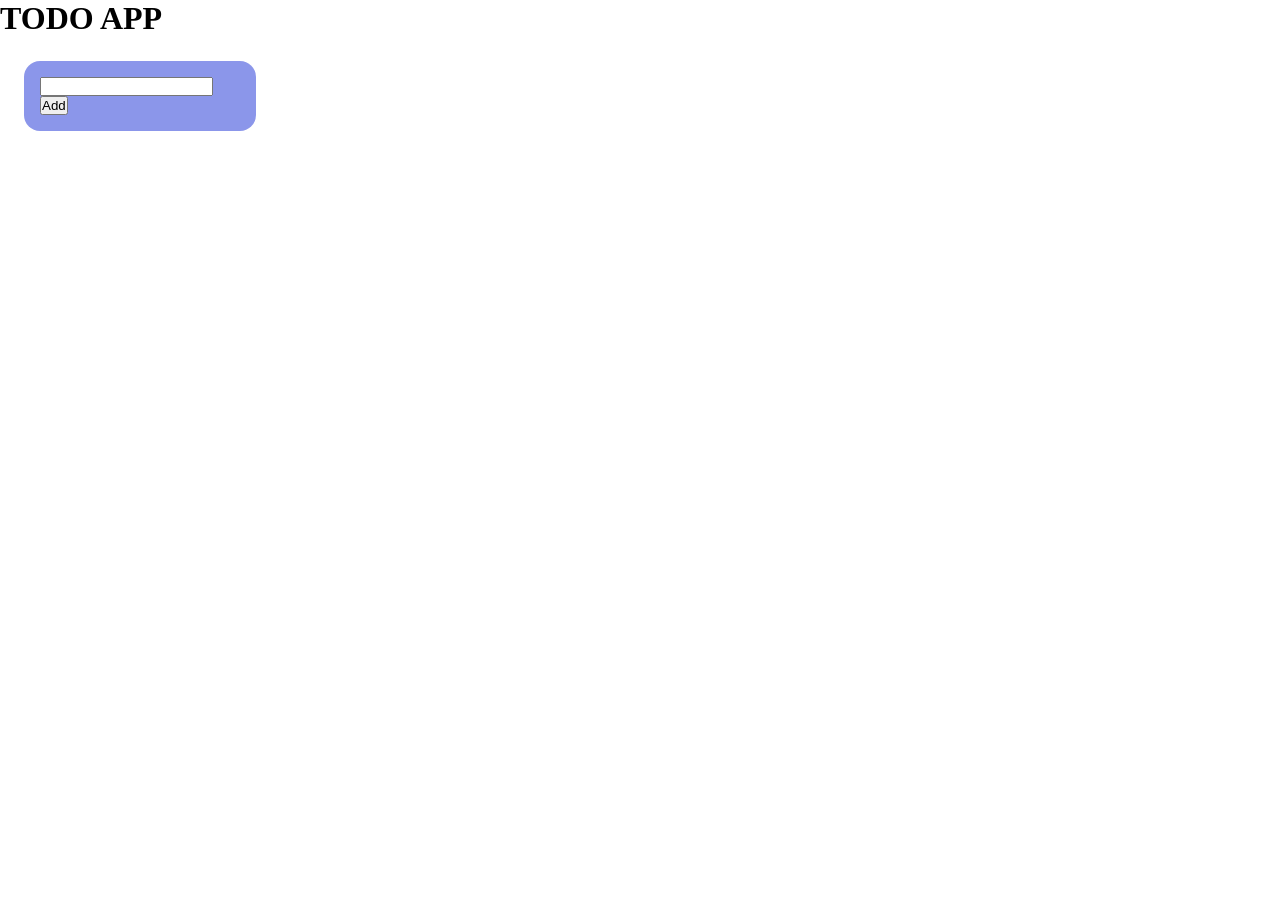
<file: advan_todo_app/index.html>
<!DOCTYPE html>
<html lang="en">

<head>
    <meta charset="UTF-8">
    <meta name="viewport" content="width=device-width, initial-scale=1.0">
    <title>TODO APP</title>
    <link rel="stylesheet" href="style.css">
</head>

<body>
    <h1>TODO APP</h1>
    <div class="main">
        <input type="text">
        <button id="btn">Add</button>
        
    </div>
    <div id="container"></div>
</body>
<script src="app.js"></script>

</html>
</file>
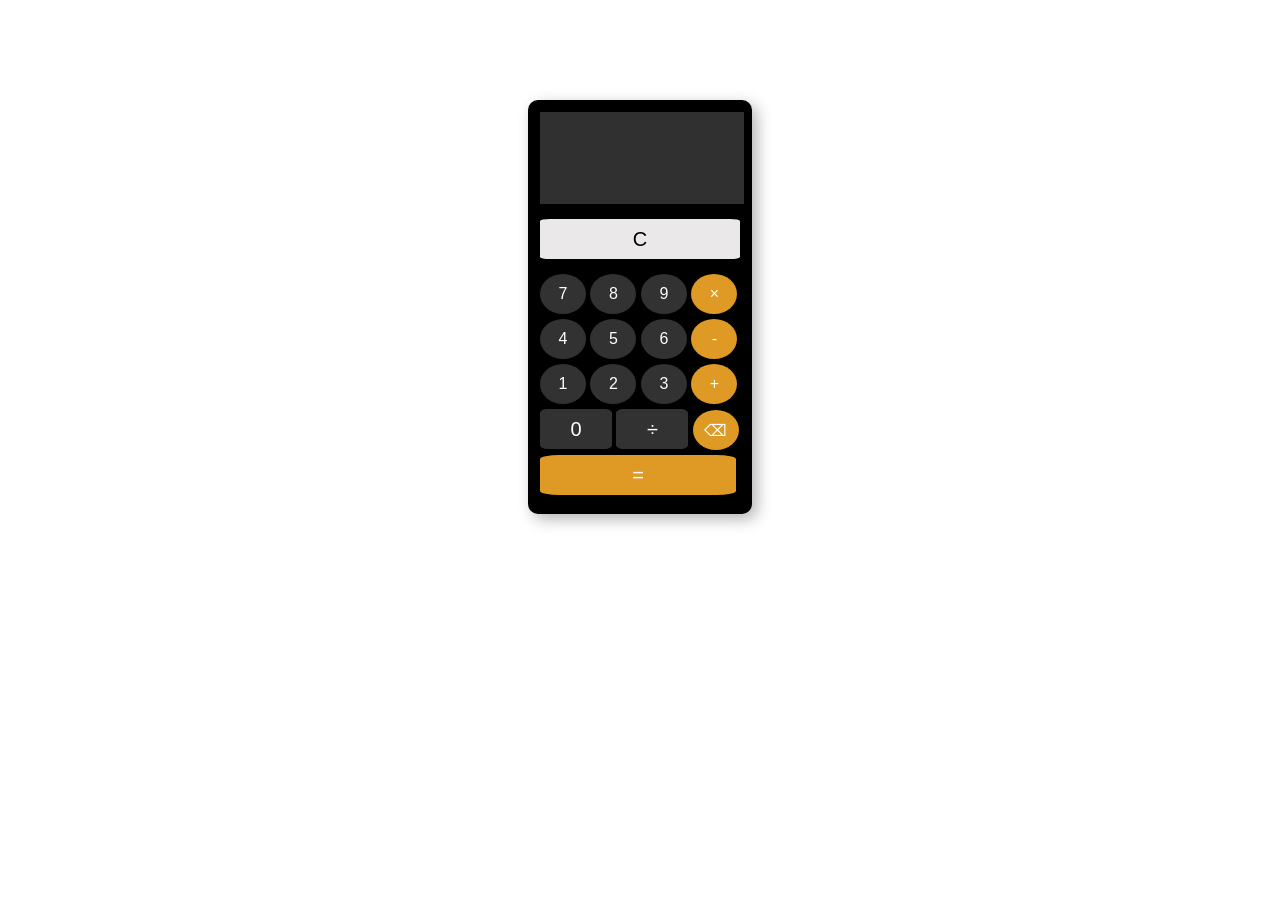
<file: Calculator/index.html>
<!DOCTYPE html>
<html lang="en">
  <head>
    <meta charset="UTF-8" />
    <meta name="viewport" content="width=device-width, initial-scale=1.0" />
    <title>Saylani</title>
    <link rel="stylesheet" href="style.css" />
  </head>
  <body>
    <div class="container">
      <div>
        <input id="input" type="text" />
      </div>
      <div>
        <button class="clearNum" onclick="clearAll()">C</button>
      </div>
      <div class="mainBtn">
        <div>
          <button class="num" onclick="inputNumber('7')">7</button>
          <button class="num" onclick="inputNumber('8')">8</button>
          <button class="num" onclick="inputNumber('9')">9</button>
          <button class="numCol" onclick="inputNumber('*')">×</button>
        </div>
        <div>
          <button class="num" onclick="inputNumber('4')">4</button>
          <button class="num" onclick="inputNumber('5')">5</button>
          <button class="num" onclick="inputNumber('6')">6</button>
          <button class="numCol" onclick="inputNumber('-')">-</button>
        </div>
        <div>
          <button class="num" onclick="inputNumber('1')">1</button>
          <button class="num" onclick="inputNumber('2')">2</button>
          <button class="num" onclick="inputNumber('3')">3</button>
          <button class="numCol" onclick="inputNumber('+')">+</button>
        </div>
        <div>
          <button class="num1" onclick="inputNumber('0')">0</button>
          <button class="num1" onclick="inputNumber('/')">÷</button>
          <button class="numCol" onclick="backspase()">⌫</button>
        </div>
        <div>
          <button class="num3" onclick="calculate()">=</button>
        </div>
      </div>
    </div>
  </body>
  <script src="app.js"></script>
</html>
</file>
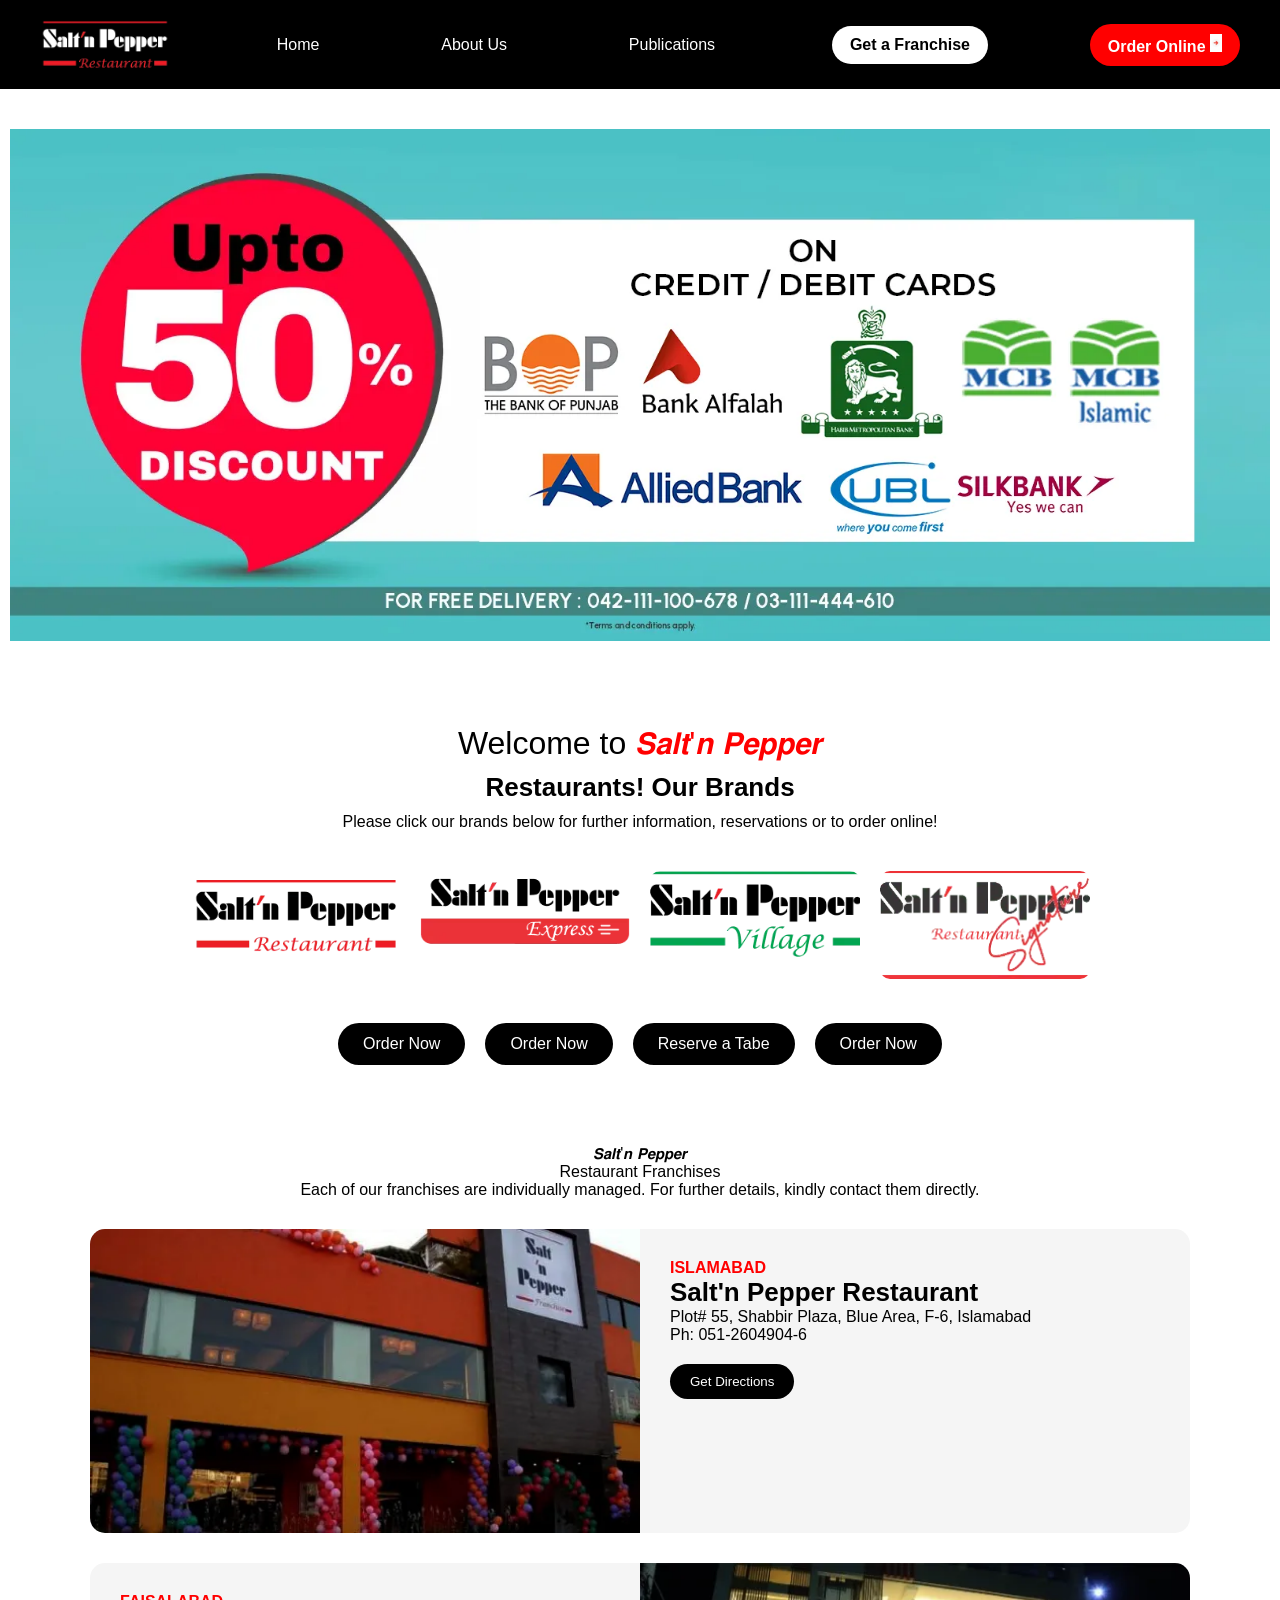
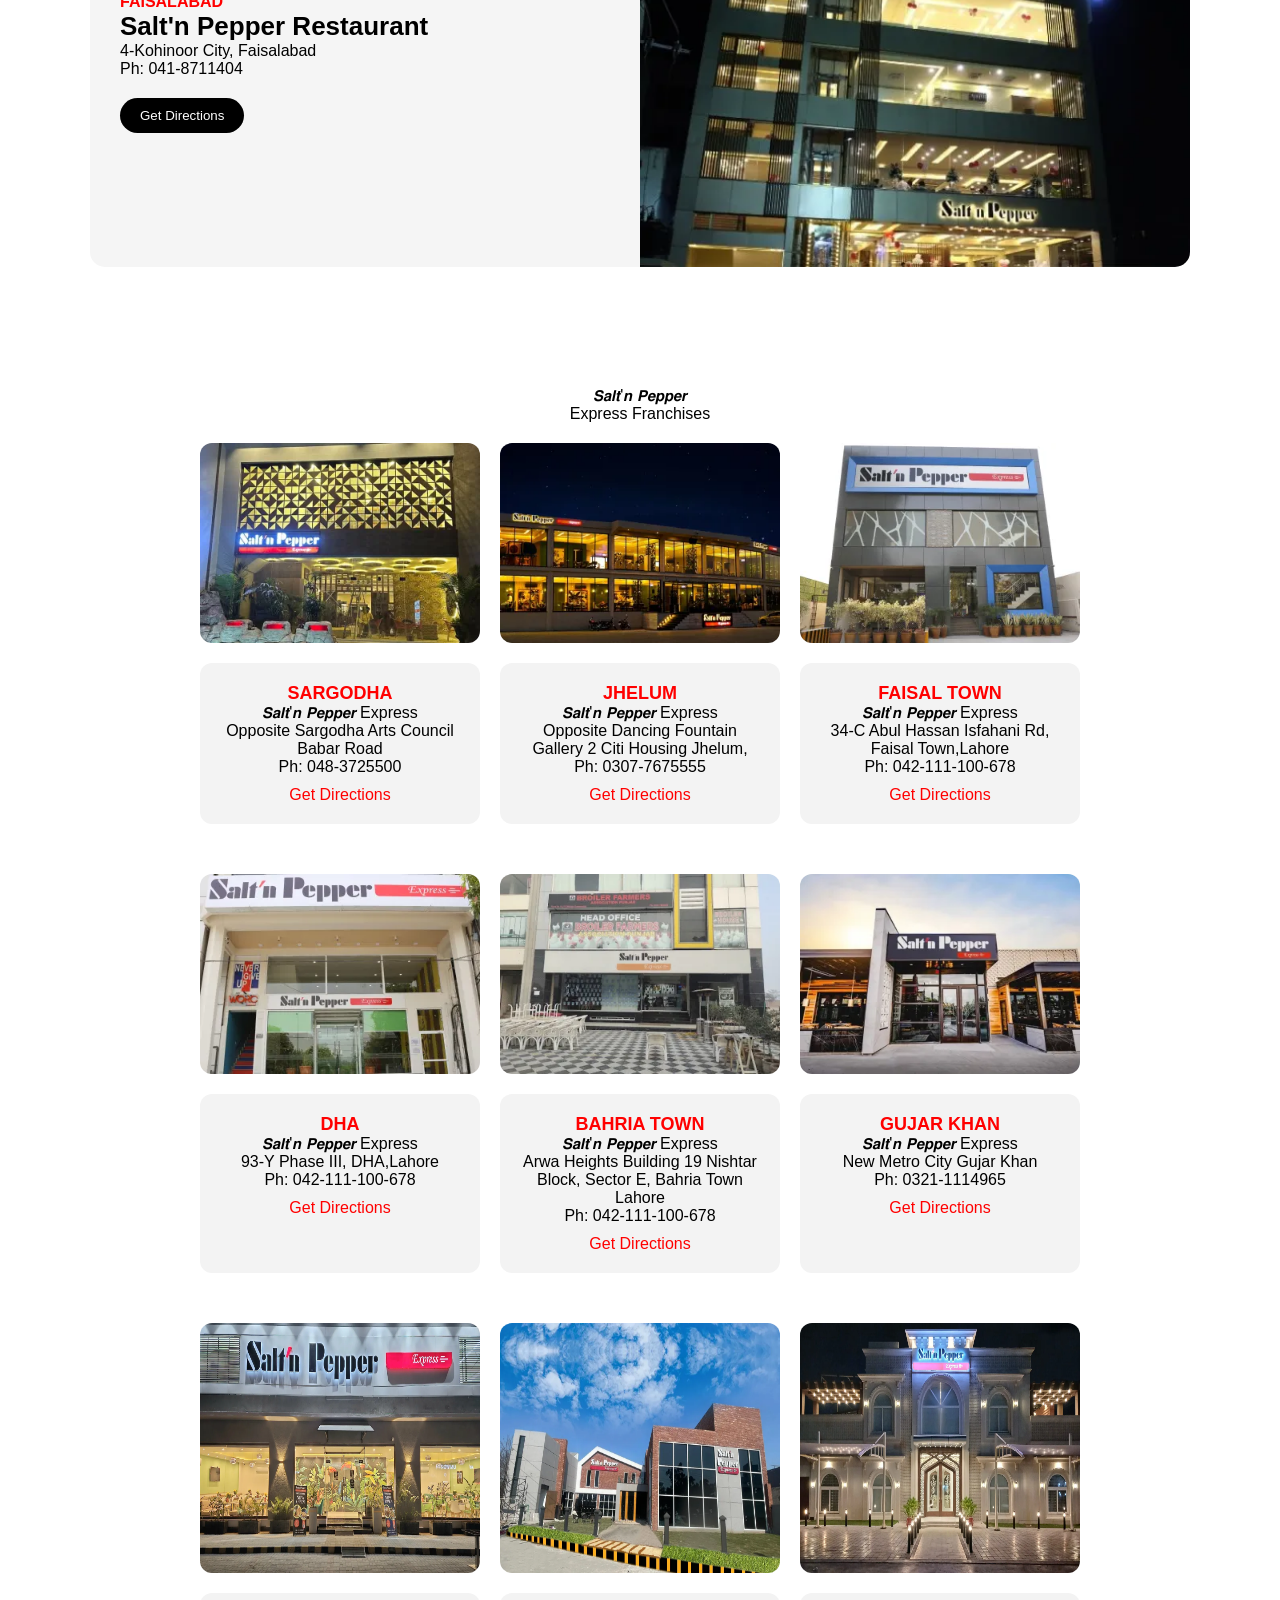
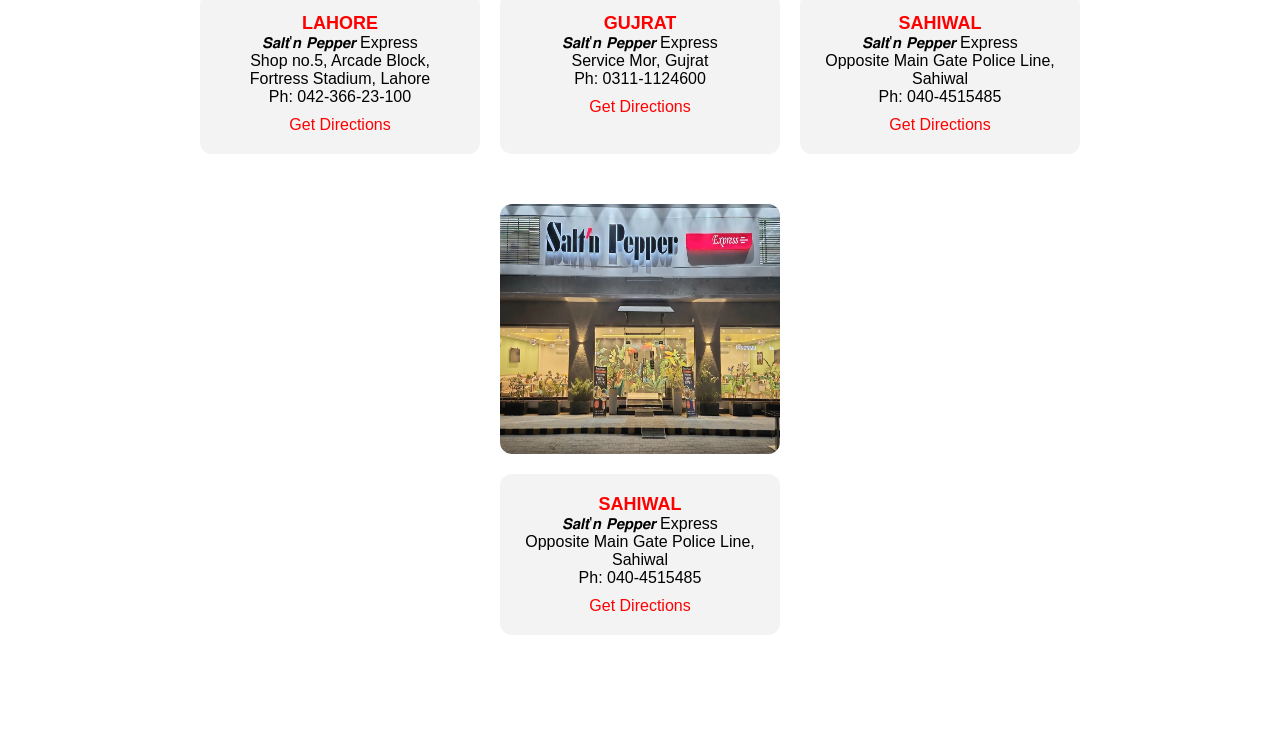
<file: practice_version/index.html>
<!DOCTYPE html>
<html lang="en">
  <head>
    <meta charset="UTF-8" />
    <meta name="viewport" content="width=device-width, initial-scale=1.0" />
    <title>Snp Main</title>
    <link rel="stylesheet" href="style1.css" />
    <!-- <link rel="stylesheet" href="index.css" /> -->
  </head>
  <body>
    <!-- <div class="head"> -->
      <div class="sidha">
          <img class="saltImg" src="images/salt.webp" alt="" />
          <span class="bt">Home</span>
          <span class="bt">About Us</span>
          <span class="bt">Publications</span>
          <span class="btn1">Get a Franchise</span>
          <span class="btn2"
            >Order Online <img class="img1" src="images/arrow.png" alt=""
          /></span>
        </div>
      <!-- </div> -->
      <div class="container1">
        <img class="mainImg" src="images/bigImg.webp" alt="" />
      </div>
      <div class="container1">
        <p class="pera1">
          Welcome to <span class="inPera">𝙎𝙖𝙡𝙩'𝙣 𝙋𝙚𝙥𝙥𝙚𝙧</span>
        </p>
        <p class="pera2">Restaurants! Our Brands</p>
        <p class="pera3">
          Please click our brands below for further information, reservations or
          to order online!
        </p>
        <div class="images">
          <div class="imgL1">
            <img class="inImg1" src="images/img1.webp" alt="" />
          </div>
          <div class="imgL2">
            <img class="inImg2" src="images/img2.webp" alt="" />
          </div>
          <div class="imgL3">
            <img class="inImg3" src="images/img3.webp" alt="" />
          </div>
          <div class="imgL4">
            <img class="inImg4" src="images/img4.webp" alt="" />
          </div>
        </div>
        <div class="btns">
          <span class="btn">Order Now</span>
          <span class="btn">Order Now</span>
          <span class="btn">Reserve a Tabe</span>
          <span class="btn">Order Now</span>
        </div>
      </div>
      <div class="container2">
        <p class="pera4">𝙎𝙖𝙡𝙩'𝙣 𝙋𝙚𝙥𝙥𝙚𝙧</p>
        <p class="pera5">Restaurant Franchises</p>
        <p class="pera6">
          Each of our franchises are individually managed. For further details,
          kindly contact them directly.
        </p>
        <!-- 🔹 CARD 1 -->
        <div class="restaurant-card">
          <div class="restaurant-image">
            <img src="images/locatImg1.webp" alt="Salt n Pepper Islamabad" />
          </div>

          <div class="restaurant-info">
            <p class="city">ISLAMABAD</p>
            <h2 class="title">
              <span class="brand">Salt'n Pepper</span>
              <span class="rest">Restaurant</span>
            </h2>
            <p class="address">
              <i class="fa-solid fa-location-dot"></i>
              Plot# 55, Shabbir Plaza, Blue Area, F-6, Islamabad
            </p>
            <p class="phone">
              <i class="fa-solid fa-phone"></i>
              Ph: 051-2604904-6
            </p>
            <button class="direction-btn">
              Get Directions <i class="fa-solid fa-arrow-right"></i>
            </button>
          </div>
        </div>

        <!-- 🔹 CARD 2 -->
        <div class="restaurant-card reverse">
          <div class="restaurant-image">
            <img src="images/location2.webp" alt="Salt n Pepper Faisalabad" />
          </div>

          <div class="restaurant-info">
            <p class="city">FAISALABAD</p>
            <h2 class="title">
              <span class="brand">Salt'n Pepper</span>
              <span class="rest">Restaurant</span>
            </h2>
            <p class="address">
              <i class="fa-solid fa-location-dot"></i>
              4-Kohinoor City, Faisalabad
            </p>
            <p class="phone">
              <i class="fa-solid fa-phone"></i>
              Ph: 041-8711404
            </p>
            <button class="direction-btn">
              Get Directions <i class="fa-solid fa-arrow-right"></i>
            </button>
          </div>
        </div>
      </div>

      <!-- 3 -->
      <div class="container3">
        <p class="head1">𝙎𝙖𝙡𝙩'𝙣 𝙋𝙚𝙥𝙥𝙚𝙧</p>
        <p class="head2">Express Franchises</p>
        <!-- first line -->
        <div class="images1">
          <img class="secLastIcons" src="images/secLast.webp" alt="" />
          <img class="secLastIcons" src="images/secLast1.webp" alt="" />
          <img class="secLastIcons" src="images/secLast2.webp" alt="" />
        </div>

        <div class="peraMin">
          <div class="peraMin1">
            <p class="imgP1">sargodha</p>
            <p class="imgP2">𝙎𝙖𝙡𝙩'𝙣 𝙋𝙚𝙥𝙥𝙚𝙧 Express</p>
            <p class="imgP3">Opposite Sargodha Arts Council Babar Road</p>
            <p class="imgP4">Ph: 048-3725500</p>
            <p class="imgP5">Get Directions</p>
          </div>
          <div class="peraMin1">
            <p class="imgP1">Jhelum</p>
            <p class="imgP2">𝙎𝙖𝙡𝙩'𝙣 𝙋𝙚𝙥𝙥𝙚𝙧 Express</p>
            <p class="imgP3">
              Opposite Dancing Fountain Gallery 2 Citi Housing Jhelum,
            </p>
            <p class="imgP4">Ph: 0307-7675555</p>
            <p class="imgP5">Get Directions</p>
          </div>
          <div class="peraMin1">
            <p class="imgP1">Faisal Town</p>
            <p class="imgP2">𝙎𝙖𝙡𝙩'𝙣 𝙋𝙚𝙥𝙥𝙚𝙧 Express</p>
            <p class="imgP3">
              34-C Abul Hassan Isfahani Rd, Faisal Town,Lahore
            </p>
            <p class="imgP4">Ph: 042-111-100-678</p>
            <p class="imgP5">Get Directions</p>
          </div>
        </div>
        <!-- second line -->
        <div class="images1">
          <img class="secLastIcons" src="images/secLast3.webp" alt="" />
          <img class="secLastIcons" src="images/secLast4.webp" alt="" />
          <img class="secLastIcons" src="images/secLast5.webp" alt="" />
        </div>

        <div class="peraMin">
          <div class="peraMin1">
            <p class="imgP1">DHA</p>
            <p class="imgP2">𝙎𝙖𝙡𝙩'𝙣 𝙋𝙚𝙥𝙥𝙚𝙧 Express</p>
            <p class="imgP3">93-Y Phase III, DHA,Lahore</p>
            <p class="imgP4">Ph: 042-111-100-678</p>
            <p class="imgP5">Get Directions</p>
          </div>
          <div class="peraMin1">
            <p class="imgP1">Bahria Town</p>
            <p class="imgP2">𝙎𝙖𝙡𝙩'𝙣 𝙋𝙚𝙥𝙥𝙚𝙧 Express</p>
            <p class="imgP3">
              Arwa Heights Building 19 Nishtar Block, Sector E, Bahria Town
              Lahore
            </p>
            <p class="imgP4">Ph: 042-111-100-678</p>
            <p class="imgP5">Get Directions</p>
          </div>
          <div class="peraMin1">
            <p class="imgP1">Gujar Khan</p>
            <p class="imgP2">𝙎𝙖𝙡𝙩'𝙣 𝙋𝙚𝙥𝙥𝙚𝙧 Express</p>
            <p class="imgP3">New Metro City Gujar Khan</p>
            <p class="imgP4">Ph: 0321-1114965</p>
            <p class="imgP5">Get Directions</p>
          </div>
        </div>
        <!-- third line -->
        <div class="images1">
          <img
            class="secLastIcons"
            width="350px"
            height="250px"
            src="images/secLast6.webp"
            alt=""
          />
          <img
            class="secLastIcons"
            width="350px"
            height="250px"
            src="images/secLast7.webp"
            alt=""
          />
          <img
            class="secLastIcons"
            width="350px"
            height="250px"
            src="images/secLast8.webp"
            alt=""
          />
        </div>

        <div class="peraMin">
          <div class="peraMin1">
            <p class="imgP1">Lahore</p>
            <p class="imgP2">𝙎𝙖𝙡𝙩'𝙣 𝙋𝙚𝙥𝙥𝙚𝙧 Express</p>
            <p class="imgP3">
              Shop no.5, Arcade Block, Fortress Stadium, Lahore
            </p>
            <p class="imgP4">Ph: 042-366-23-100</p>
            <p class="imgP5">Get Directions</p>
          </div>
          <div class="peraMin1">
            <p class="imgP1">Gujrat</p>
            <p class="imgP2">𝙎𝙖𝙡𝙩'𝙣 𝙋𝙚𝙥𝙥𝙚𝙧 Express</p>
            <p class="imgP3">Service Mor, Gujrat</p>
            <p class="imgP4">Ph: 0311-1124600</p>
            <p class="imgP5">Get Directions</p>
          </div>
          <div class="peraMin1">
            <p class="imgP1">Sahiwal</p>
            <p class="imgP2">𝙎𝙖𝙡𝙩'𝙣 𝙋𝙚𝙥𝙥𝙚𝙧 Express</p>
            <p class="imgP3">Opposite Main Gate Police Line, Sahiwal</p>
            <p class="imgP4">Ph: 040-4515485</p>
            <p class="imgP5">Get Directions</p>
          </div>
        </div>
        <!-- forth line -->
      <div class="images2">
        <div class="images1">  
        <img
            class="secLastIcons"
            width="350px"
            height="250px"
            src="images/secLast6.webp"
            alt=""
          />
          </div>
        <div class="peraMin">
          <div class="peraMin1">
            <p class="imgP1">Sahiwal</p>
            <p class="imgP2">𝙎𝙖𝙡𝙩'𝙣 𝙋𝙚𝙥𝙥𝙚𝙧 Express</p>
            <p class="imgP3">Opposite Main Gate Police Line, Sahiwal</p>
            <p class="imgP4">Ph: 040-4515485</p>
            <p class="imgP5">Get Directions</p>
          </div>
        </div>
      </div>
    </div>
  </body>
</html>
</file>
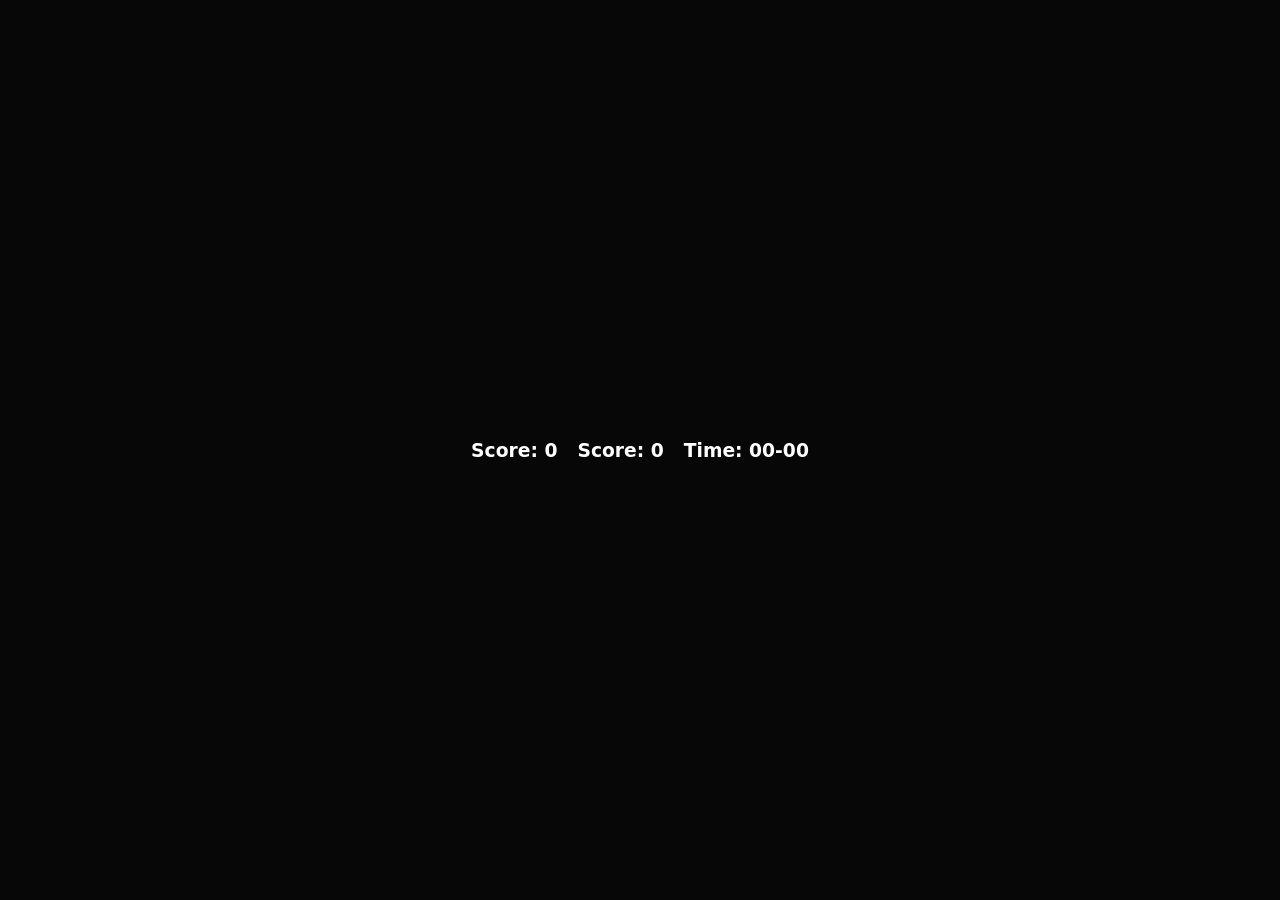
<file: snake/index.html>
<!DOCTYPE html>
<html lang="en">

<head>
    <meta charset="UTF-8">
    <meta name="viewport" content="width=device-width, initial-scale=1.0">
    <title>Snake Game</title>
    <link rel="stylesheet" href="style.css">
</head>

<body>
    <main>
        <section class="infos">
            <div id="info">
                <h3>Score:
                    <span id="high-score">0</span>
                </h3>
            </div>
            <div id="info">
                <h3>Score:
                    <span id="score">0</span>
                </h3>
            </div>
            <div id="info">
                <h3>Time:
                    <span id="time">00-00</span>
                </h3>
            </div>
        </section>
    </main>
</body>

</html>
</file>
<file: advan_todo_app/style.css>
*{
    margin: 0;
    padding: 0;
}


:root{
    /* colors */
    --background--primery: #2136d685;
    --text--primery: #fff;
    
    /* width */
    --space--width: clamp(100px, 200px, 300px);
    
    /* spaces */
    --space--l: clamp(1rem, 1.2vw, 2rem);
    --space--xl: clamp(1.2rem, 1.5rem, 3rem);
}


.main{
    background-color: var(--background--primery);
    color: var(--text--primery);
    margin: var(--space--xl);
    padding: var(--space--l);
    width: var(--space--width);
    border-radius: var(--space--l);
}


#container{
    display: flex;
    flex-wrap: wrap;
}

ul{
    background-color: var(--background--primery);
    margin: var(--space--xl);
    padding: var(--space--xl);
    width: var(--space--width);
    border-radius: var(--space--l);
    list-style: none;
}
</file>
<file: Calculator/style.css>
.container{
    display: relative;
    width: 200px;
    height: 390px;
    margin: auto;
    margin-top: 100px;
    padding: 10px;
    border: 2px solid black;
    border-radius: 10px;
    box-shadow: 5px 5px 15px rgba(0,0,0,0.3);
    font-family: Arial, sans-serif;
    background-color: #000000;
}


#input{
    display: flex;
    width: 100%;
    height: 90px;
    border: none;
    text-align: right;
    align-items: flex-end;
    font-size: 24px;
    background-color: #303030;
    color: #ffffff;
}

.mainBtn{
    margin-top: 10px;
}

.clearNum{
    width: 100%;
    height: 40px;
    margin-top: 15px;
    font-size: 20px;
    background-color: #eae8e8;
    color: rgb(0, 0, 0);
    border: none;
    border-radius: 5%;
    cursor: pointer;
}

.num{
    width: 23%;
    height: 40px;
    margin-top: 5px;
    font-size: 16px;
    background-color: #323232;
    color: white;
    border: none;
    border-radius: 100%;
    cursor: pointer;
}

.numCol{
    width: 23%;
    height: 40px;
    margin-top: 5px;
    font-size: 16px;
    background-color: #de9a24;
    color: white;
    border: none;
    border-radius: 100%;
    cursor: pointer;
}

.num1{
    width: 36%;
    height: 40px;
    margin-top: 5px;
    font-size: 16px;
    background-color: #323232;
    color: white;
    border: none;
    border-radius: 10%;
    cursor: pointer;
}

.num1{
    width: 36%;
    height: 40px;
    margin-top: 5px;
    font-size: 20px;
    background-color: #323232;
    color: white;
    border: none;
    border-radius: 10%;
    cursor: pointer;
}

.num3{
    width: 98%;
    height: 40px;
    margin-top: 5px;
    font-size: 20px;
    background-color: #de9a24;
    color: white;
    border: none;
    border-radius: 10%;
    cursor: pointer;
}
</file>
<file: practice_version/style1.css>
/* ---- RESET ---- */
*{
  margin:0;
  padding:0;
  box-sizing:border-box;
  font-family:Arial, sans-serif;
}

body{
  background:#fff;
  overflow-x:hidden;
}

/* ---- NAVBAR ---- */
.sidha{
  display:flex;
  align-items:center;
  justify-content:space-between;
  padding:15px 40px;
  background:#000;
  color:white;
  flex-wrap:wrap;
}

.saltImg{
  width:130px;
}

.bt{
  margin:0 15px;
  cursor:pointer;
}

.btn1{
  background:#fff;
  color:#000;
  padding:10px 18px;
  border-radius:25px;
  margin-left:10px;
  font-weight:bold;
}

.btn2{
  background:red;
  color:#fff;
  padding:10px 18px;
  border-radius:25px;
  margin-left:10px;
  font-weight:bold;
}

.img1{
  width:12px;
}

/* ---- HERO IMAGE ---- */
.mainImg{
  width:100%;
  height:auto;
}

/* ---- BRANDS SECTION ---- */
.container1{
  text-align:center;
  padding:40px 10px;
}

.pera1{
  font-size:32px;
  margin-bottom:10px;
}

.inPera{
  color:red;
}

.pera2{
  font-size:26px;
  font-weight:bold;
}

.pera3{
  font-size:16px;
  margin-top:10px;
}

.images{
  display:flex;
  justify-content:center;
  gap:20px;
  margin:40px auto;
  flex-wrap:wrap;
}

.images img{
  width:210px;
  border-radius:10px;
}

.btns{
  display:flex;
  gap:20px;
  justify-content:center;
  flex-wrap:wrap;
}

.btn{
  background:black;
  color:white;
  padding:12px 25px;
  border-radius:25px;
  cursor:pointer;
}

/* ---- RESTAURANT CARDS ---- */

.container2{
  padding:40px 20px;
  text-align:center;
}

.restaurant-card{
  display:flex;
  background:#f5f5f5;
  margin:30px auto;
  border-radius:15px;
  overflow:hidden;
  max-width:1100px;
}

.restaurant-card.reverse{
  flex-direction:row-reverse;
}

.restaurant-image img{
  width:100%;
  height:100%;
  object-fit:cover;
}

.restaurant-info{
  padding:30px;
  text-align:left;
  flex:1;
}

.city{
  font-weight:bold;
  color:red;
}

.title{
  font-size:26px;
}

.direction-btn{
  background:black;
  color:white;
  padding:10px 20px;
  border:none;
  border-radius:30px;
  margin-top:20px;
  cursor:pointer;
}

/* ---- EXPRESS SECTION ---- */
.container3{
  text-align:center;
  padding:50px 20px;
}

.images1{
  display:flex;
  justify-content:center;
  flex-wrap:wrap;
  gap:20px;
  margin:20px auto;
}

.secLastIcons{
  width:280px;
  border-radius:12px;
}

/* text below images */
.peraMin{
  display:flex;
  justify-content:center;
  flex-wrap:wrap;
  gap:20px;
  margin-bottom:50px;
}

.peraMin1{
  width:280px;
  background:#f3f3f3;
  padding:20px;
  border-radius:12px;
}

.imgP1{
  font-size:18px;
  font-weight:bold;
  text-transform:uppercase;
  color:red;
}

.imgP5{
  color:red;
  margin-top:10px;
  cursor:pointer;
}

/* ---- RESPONSIVE ---- */

/* Mobile */
@media(max-width:768px){

  .sidha{
    flex-direction:column;
    gap:10px;
    padding:15px;
  }

  .restaurant-card,
  .restaurant-card.reverse{
    flex-direction:column;
    text-align:center;
  }

  .restaurant-info{
    text-align:center;
  }

  .images img, .secLastIcons{
    width:90%;
  }

}
</file>
<file: snake/style.css>
* {
    margin: 0;
    padding: 0;
    box-sizing: border-box;
}

html,
body {
    width: 100%;
    height: 100%;
}


:root {
    /* background */
    --bg--primary--color: #070707;
    --text--primary--color: #fff;
}


html {
    background: var(--bg--primary--color);
    color: var(--text--primary--color);
    font-family: system-ui, -apple-system, BlinkMacSystemFont, 'Segoe UI', Roboto, Oxygen, Ubuntu, Cantarell, 'Open Sans', 'Helvetica Neue', sans-serif;
}


main,
section {
    width: 100%;
    height: 100%;
}

.infos {
    display: flex;
    justify-content: center;
    align-items: center;
    gap: 20px;
}
</file>
